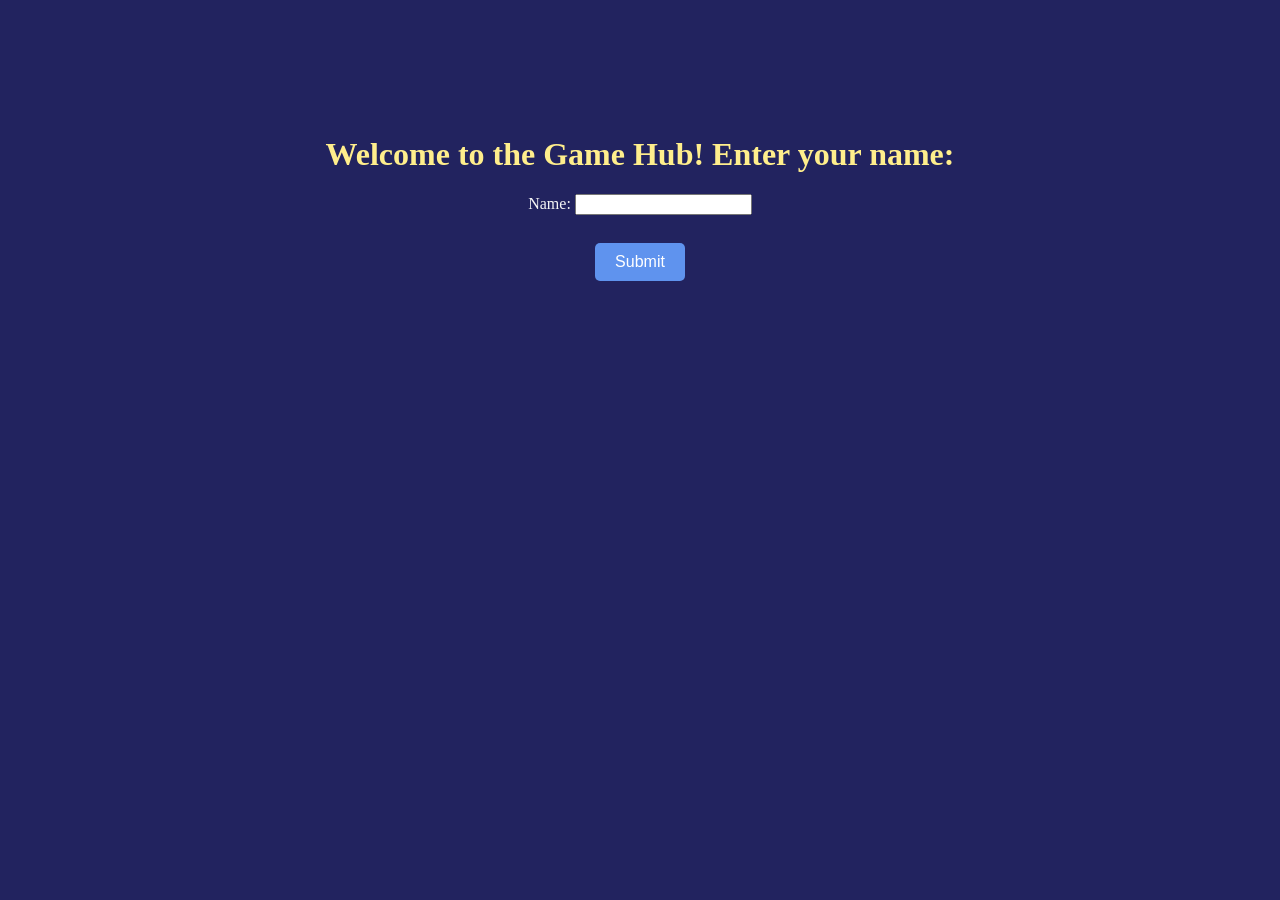
<file: index.html>
<!DOCTYPE html>
<html lang="en">
<head>
    <meta charset="UTF-8">
    <meta name="viewport" content="width=device-width, initial-scale=1.0">
    <title>Document</title>
    <link rel="stylesheet" href="style.css" />
</head>
<body>

 <br><br>
      <br><br>
       <br><br>   
<h1 class = "header">Welcome to the Game Hub! Enter your name:</h1>
    
<article class = "pages">
    <form action="home.html" method="GET" onsubmit="savePlayerName()">
        
        <label for="name">Name:</label>
        <input type="text" id="name" name="name" required>
        <br>
        <br>

        <button type="submit">Submit</button>
    </form>
</article>
    <script>
        const nameInput = document.getElementById('name');
        const savedName = localStorage.getItem('playerName');
        if (savedName) {
            nameInput.value = savedName;
        }

        function savePlayerName() {
            const name = nameInput.value.trim();
            if (name) {
                localStorage.setItem('playerName', name);
            }
        }
    </script>
</body>
</html>
</file>
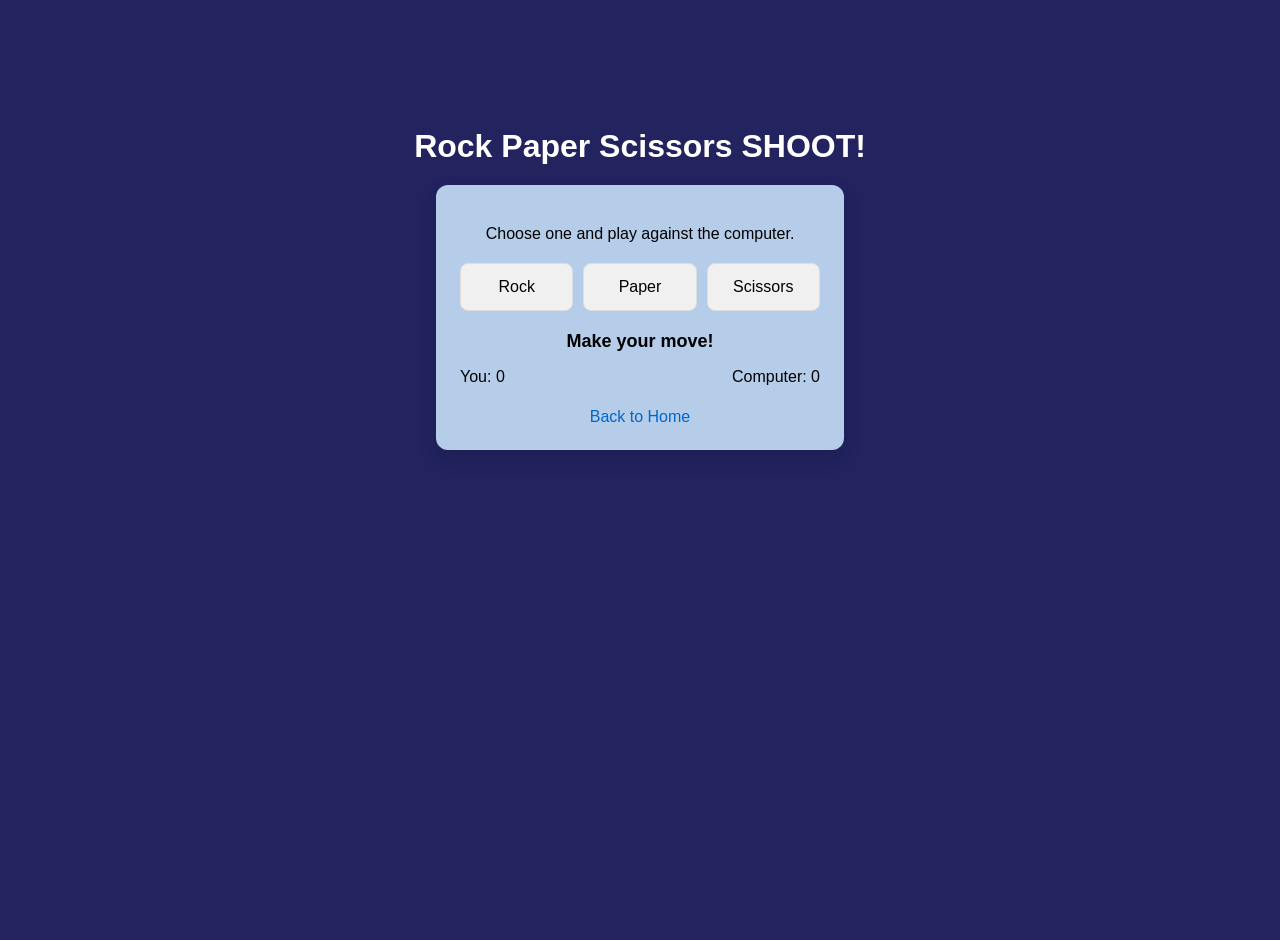
<file: game3.html>
<!DOCTYPE html>
<html lang="en">
<head>
    <meta charset="UTF-8" />
    <meta name="viewport" content="width=device-width, initial-scale=1.0" />
    <title>Rock Paper Scissors</title>
    <link rel="stylesheet" href="style.css" />
</head>
<body class="rps-page">
    <br> <br>
     <br> <br>
      <br> <br>
    <div class="rps-content">
        <h1 class="header">Rock Paper Scissors SHOOT!</h1>
        <div class="container">
        
        <p>Choose one and play against the computer.</p>

        <div class="choices">
            <button data-choice="rock">Rock</button>
            <button data-choice="paper">Paper</button>
            <button data-choice="scissors">Scissors</button>
        </div>

        <div class="result" id="result">Make your move!</div>
        <div class="scoreboard">
            <div>You: <span id="player-score">0</span></div>
            <div>Computer: <span id="computer-score">0</span></div>
        </div>

        <a class="back-link" href="home.html">Back to Home</a>
        </div>
    </div>

    <h1 id="message"></h1>
    
    <script>

   

        const buttons = document.querySelectorAll('button[data-choice]');
        const resultEl = document.getElementById('result');
        const playerScoreEl = document.getElementById('player-score');
        const computerScoreEl = document.getElementById('computer-score');

        let playerScore = 0;
        let computerScore = 0;

        const choices = ['rock', 'paper', 'scissors'];

        function getComputerChoice() {
            return choices[Math.floor(Math.random() * choices.length)];
        }

        function getRoundResult(playerChoice, computerChoice) {
            if (playerChoice === computerChoice) return 'draw';
            if (
                (playerChoice === 'rock' && computerChoice === 'scissors') ||
                (playerChoice === 'paper' && computerChoice === 'rock') ||
                (playerChoice === 'scissors' && computerChoice === 'paper')
            ) {
                return 'win';
            }
            return 'lose';
        }

        function playRound(playerChoice) {
            const computerChoice = getComputerChoice();
            const roundResult = getRoundResult(playerChoice, computerChoice);

            if (roundResult === 'win') {
                playerScore += 1;
                resultEl.textContent = `You win! ${playerChoice} beats ${computerChoice}.`;
            } else if (roundResult === 'lose') {
                computerScore += 1;
                resultEl.textContent = `You lose. ${computerChoice} beats ${playerChoice}.`;
            } else {
                resultEl.textContent = `Draw! You both chose ${playerChoice}.`;
            }

            playerScoreEl.textContent = playerScore;
            computerScoreEl.textContent = computerScore;
        }

        buttons.forEach(button => {
            button.addEventListener('click', () => {
                playRound(button.dataset.choice);
            });
        });
    </script>
</body>
</html>
</file>
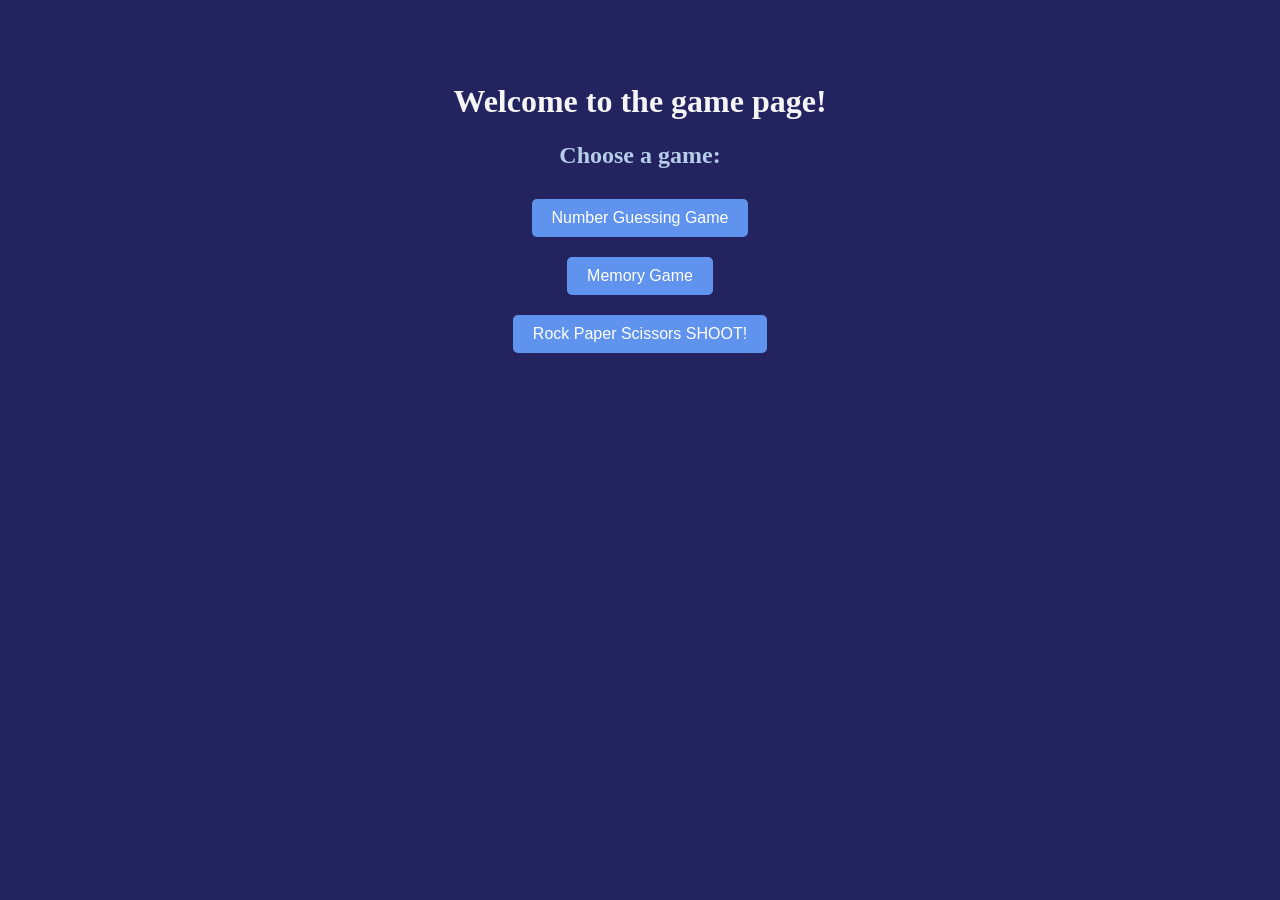
<file: home.html>
<!DOCTYPE html>
<html lang="en">
<head>
    <meta charset="UTF-8">
    <meta name="viewport" content="width=device-width, initial-scale=1.0">
    <title>Document</title>
    <link rel="stylesheet" href="style.css" />
</head>
<body>


    <br>
     <br>
      <br>

    <h1 class="pages" id="message"></h1>
    <h2 class="pages2">Choose a game:</h2>

    <script>
        const params = new URLSearchParams(window.location.search);
        let name = params.get('name');

        if (name) {
            localStorage.setItem('playerName', name);
        } else {
            name = localStorage.getItem('playerName');
        }

        document.getElementById('message').textContent = name
            ? `Welcome to the game page ${name}!`
            : 'Welcome to the game page!';
    </script>


    <article class="pages">       
        <button class="page" onclick="window.location.href='number.html'">Number Guessing Game</button>
        <br>
        </article>

    <article class="pages">
        <button class="page" onclick="window.location.href='memory.html'">Memory Game</button>
    </article>

    <article class="pages">
        <button class="page" onclick="window.location.href='game3.html'">Rock Paper Scissors SHOOT!</button>
    </article>



</body>
</html>
</file>
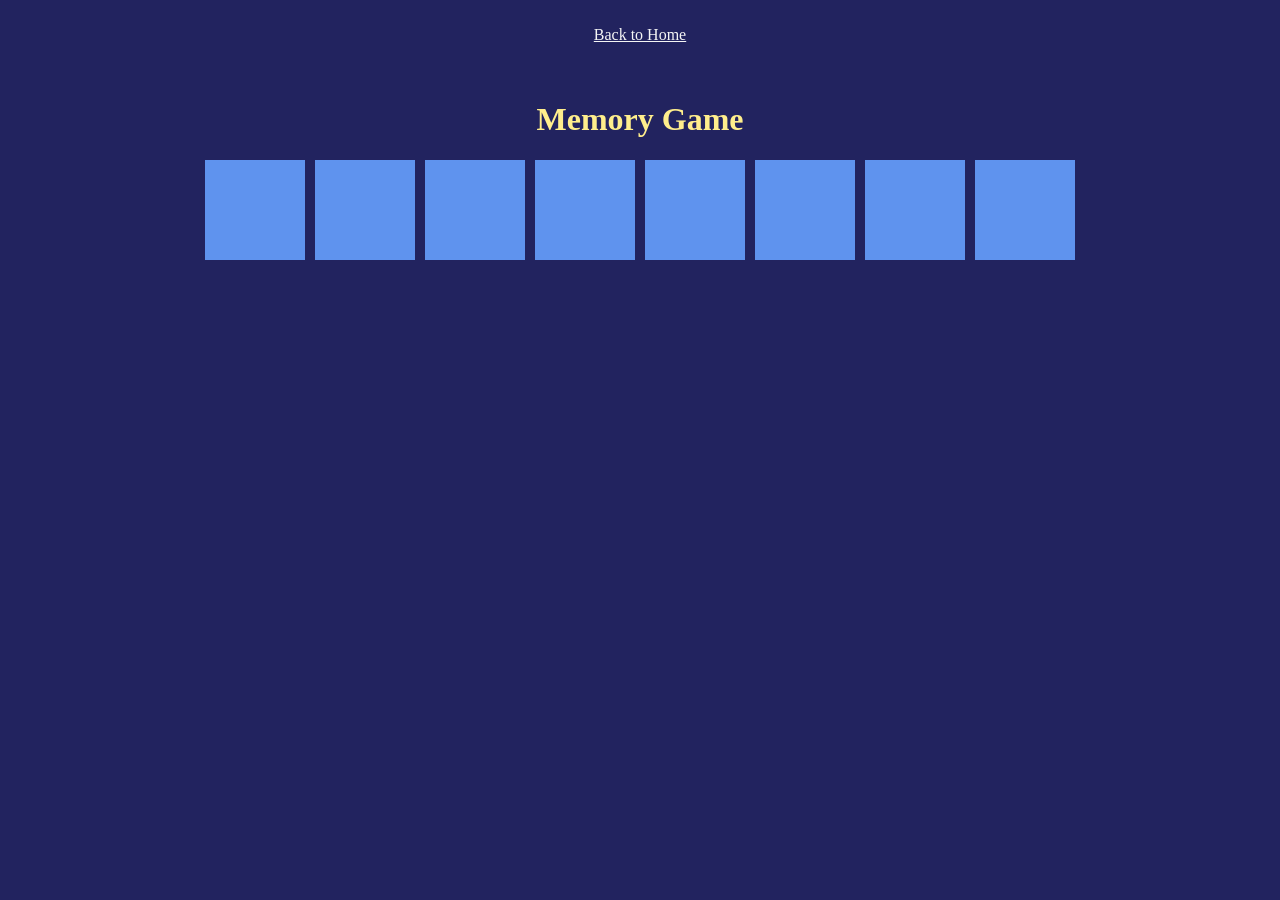
<file: memory.html>
<!DOCTYPE html>
<html lang="en">
<head>
    <meta charset="UTF-8">
    <meta name="viewport" content="width=device-width, initial-scale=1.0">
    <title>Document</title>
    <link rel="stylesheet" href="style.css" />

    <style>
        @media screen and (max-width: 700px) {
            #gameBoard {
                flex-direction: column;
            }
        }
    </style>


</head>
<body>

    <br>

    <article div class="pages">       
         <a href="home.html" div class="page">Back to Home</a>
    </article>

     <br>
      <br>

    <header div class="header">
        <h1>Memory Game</h1>
    </header>


<div id="gameBoard"></div>

<script>
const images = [
    "cat1.jpeg", "cat1.jpeg",
    "cat2.jpeg", "cat2.jpeg",
    "cat3.jpeg", "cat3.jpeg",
    "cat4.jpeg", "cat4.jpeg"
];

let shuffled = images.sort(() => 0.5 - Math.random());

let firstCard = null;
let secondCard = null;
let lockBoard = false;

const board = document.getElementById("gameBoard");

shuffled.forEach((src) => {
    const card = document.createElement("div");
    card.classList.add("card");

    const img = document.createElement("img");
    img.src = src;

    card.appendChild(img);

    card.addEventListener("click", () => flipCard(card));

    board.appendChild(card);
});

function flipCard(card) {
    if (lockBoard || card === firstCard) return;

    card.classList.add("flipped");

    if (!firstCard) {
        firstCard = card;
        return;
    }

    secondCard = card;
    lockBoard = true;

    let img1 = firstCard.querySelector("img").src;
    let img2 = secondCard.querySelector("img").src;

    if (img1 === img2) {
        resetTurn();
    } else {
        setTimeout(() => {
            firstCard.classList.remove("flipped");
            secondCard.classList.remove("flipped");
            resetTurn();
        }, 1000);
    }
}

function resetTurn() {
    firstCard = null;
    secondCard = null;
    lockBoard = false;
}
</script>

</body>
</html>

</body>
</html>
</file>
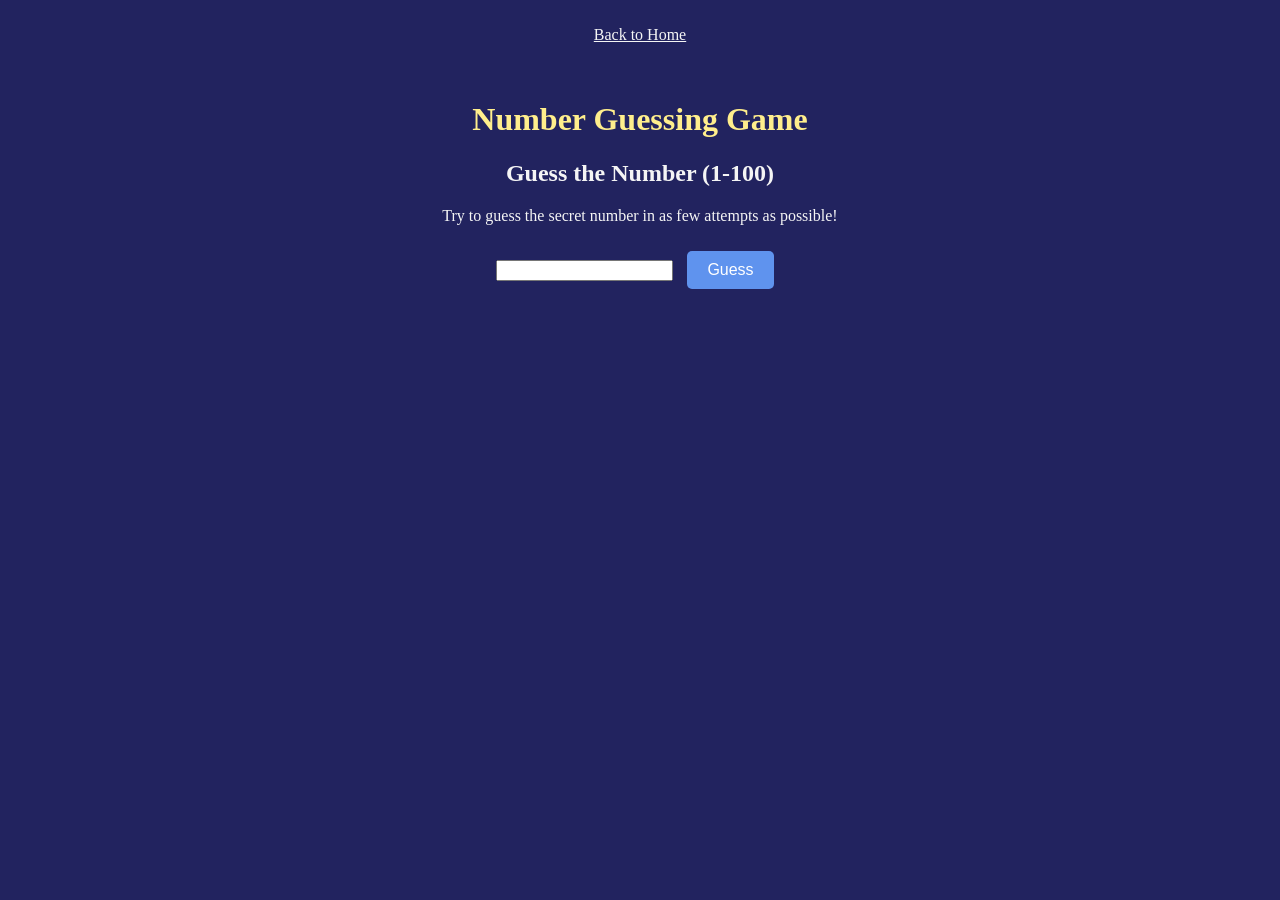
<file: number.html>
<!DOCTYPE html>
<html lang="en">
<head>
    <meta charset="UTF-8">
    <meta name="viewport" content="width=device-width, initial-scale=1.0">
    <title>Document</title>
    <link rel="stylesheet" href="style.css" />
</head>
<body>

    <br>

    <article div class="pages">       
         <a href="home.html" div class="page">Back to Home</a>
    </article>

     <br>
      <br>

    
      <header div class="header">
        <h1>Number Guessing Game</h1>
    </header>


<h2 class="pages">Guess the Number (1-100)</h2>

<article class="pages">
    <p>Try to guess the secret number in as few attempts as possible!</p>
<input type="number" id="guessInput">
<button onclick="checkGuess()">Guess</button>
<p id="message"></p>
</article>

<script>
let secretNumber = Math.floor(Math.random() * 100) + 1;
let attempts = 0;

function checkGuess() {
    let guess = Number(document.getElementById("guessInput").value);
    attempts++;

    if (guess > secretNumber) {
        document.getElementById("message").innerText = "Too high!";
    } else if (guess < secretNumber) {
        document.getElementById("message").innerText = "Too low!";
    } else if (guess === secretNumber) {
        document.getElementById("message").innerText =
            "Correct! Attempts: " + attempts;
    } else {
        document.getElementById("message").innerText =
            "Enter a valid number.";
    }
}
</script>

</body>
</html>


    
</body>
</html>
</file>
<file: style.css>
body {
            background-color: #22235F;
        }

       #gameBoard {
            flex-wrap: wrap;
            display: grid;
            grid-template-columns: repeat(4, 100px);
            gap: 10px;
            justify-content: center;
            margin-top: 20px;
            display: flex;
            
        }

        .card {
            width: 100px;
            height: 100px;
            background: #5f93ee;
            cursor: pointer;
        }

        .card img {
            width: 100%;
            height: 100%;
            display: none;
        }

        .card.flipped img {
            display: block;
        }

        .header {
            text-align: center;
            margin-top: 20px;
            color: #FFEE8C;
        }

        .pages {
            text-align: center;
            color: whitesmoke;
                
        }

        .pages2 {
            text-align: center;
            color: rgb(182, 205, 233);
                
        }

        .pages a {
            color: whitesmoke;
        }

        .pages button {
            background-color: #5f93ee;
            color: white;
            padding: 10px 20px;
            border: none;
            border-radius: 5px;
            cursor: pointer;
            font-size: 16px;
            margin: 10px;
            transition: background-color 0.3s ease;
        }

        .pages button:hover {
            background-color: #45a049;
        }

        .rps-page {
            font-family: Arial, sans-serif;
            margin: 0;
            padding: 20px;
            display: flex;
            flex-direction: column;
            align-items: center;
            min-height: 100vh;
            background: #22235F;
        }

        .rps-content {
            display: flex;
            flex-direction: column;
            align-items: center;
        }

        .rps-page .header {
            margin-bottom: 20px;
            color: white;
        }

        .rps-page .container {
            background: rgb(182, 205, 233);
            border-radius: 12px;
            box-shadow: 0 8px 20px rgba(0,0,0,0.1);
            padding: 24px;
            width: 360px;
            text-align: center;
        }

        .rps-page h1 {
            margin-top: 0;
        }

        .rps-page .choices {
            display: flex;
            justify-content: space-between;
            gap: 10px;
            margin: 20px 0;
        }

        .rps-page button {
            flex: 1;
            padding: 14px 10px;
            font-size: 16px;
            border: 1px solid #ddd;
            border-radius: 8px;
            cursor: pointer;
            background: #f0f0f0;
            transition: background 0.2s ease;
        }

        .rps-page button:hover {
            background: #90a4ea;
        }

        .rps-page .result {
            margin-top: 20px;
            font-size: 18px;
            font-weight: 600;
        }

        .rps-page .scoreboard {
            display: flex;
            justify-content: space-between;
            margin-top: 16px;
            font-size: 16px;
        }

        .rps-page .back-link {
            display: inline-block;
            margin-top: 22px;
            color: #0066cc;
            text-decoration: none;
        }
</file>
